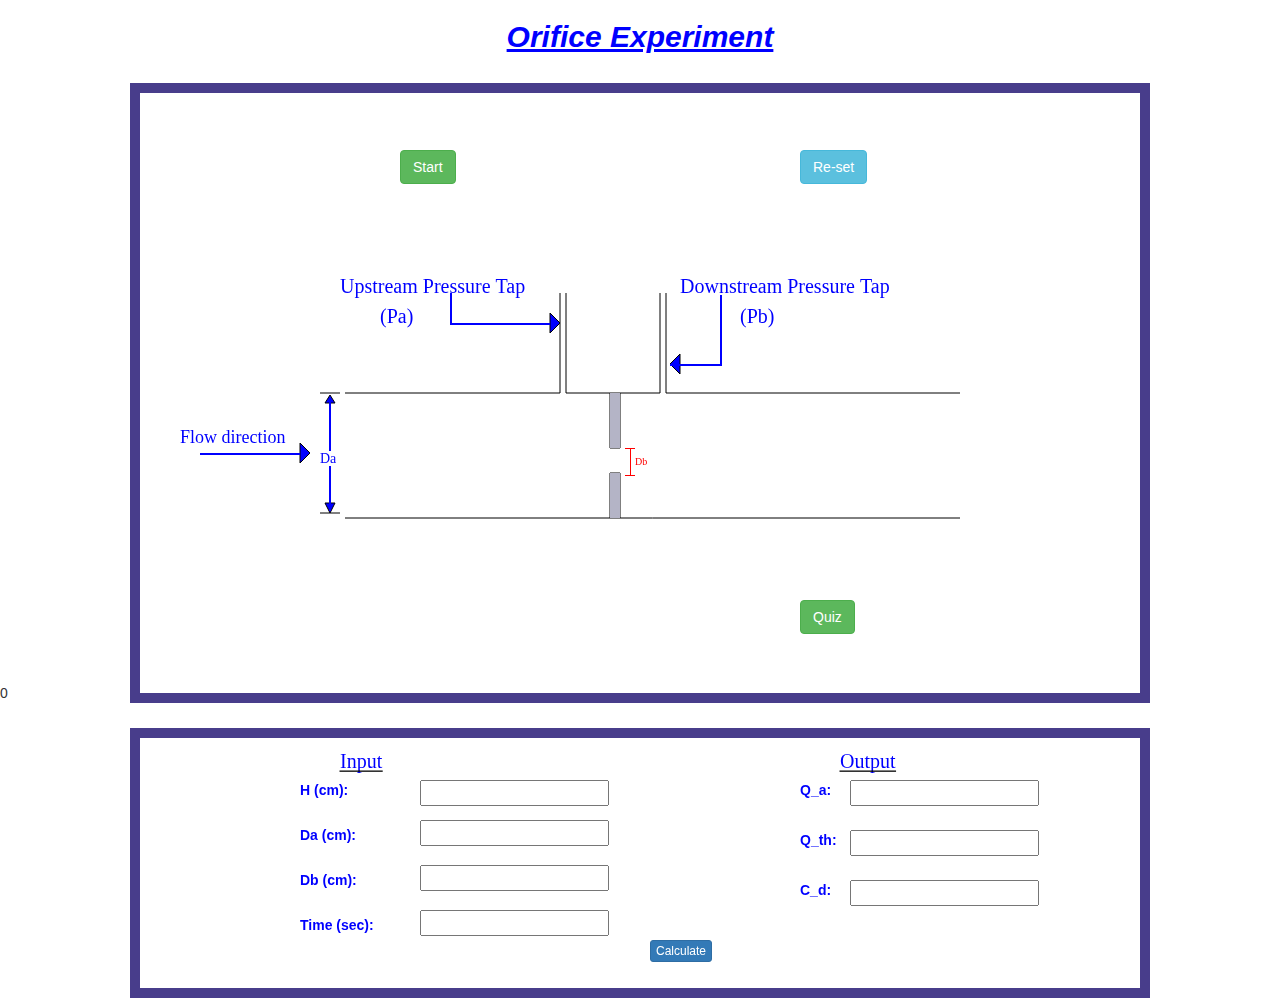
<file: src/lab/exp6/SRIP/Codes/Index.html>
<!-- Orrifice Meter Experiment to determine the coefficient of discharge (Cd) using the orifice meter-->
<html>
<head>
	<title>Orifice Experiment</title>
<link rel="stylesheet" href="https://maxcdn.bootstrapcdn.com/bootstrap/3.4.0/css/bootstrap.min.css">
<link rel="stylesheet" type="text/css" href="styles.css" >

</head>
<body>
	<center><h2 style = "color: blue;"><u><B><I>Orifice Experiment</I></B></u></h2></center>
	<!-- Canvas holding the Experiment Apparatus-->	
	<center><canvas id = "myCanvas" width = "1000" height = "600" style=" border:10px solid #483d8b ;    padding: 0;
    margin: auto;
    display: block;
    position: absolute;
    top: 0;
    bottom: 0;
    left: 0;
    right: 0;
 
;">This is Canvas</canvas></center>0
	<!-- Canvas Holding Input and Output form-->
	<center><canvas id = "I_O" width = "1000" height = "250" style=" border:10px solid #483d8b ;">This is Canvas</canvas></center>
	

	<script src = "layout.js"></script>

	<script src = "animation.js"></script>

	<script src = "layout2.js"> </script>

	<button  type = "button" class="btn btn-success" onclick =  "animations()" id = 'child1' >Start</button>  <!--Start Button-->
<script>
    var urls = ["quiz1.html"];
    function goSomewhere() {
        var url = urls[Math.floor(Math.random()*urls.length)];
        window.open(url); // redirect
    }
</script>
<button onclick="goSomewhere()" class="btn btn-success" id = "quizButton">Quiz</button>
	<input type="button" class="btn btn-info" value="Re-set" onClick="document.location.reload(true) " id = "child2"> <!--Re-set Button-->

	<!-- Form to give Inputs and get Output-->
<form name = "Calculations" id = "Div">

<label style = "color: blue; font: bold;">H (cm):</label> 
<input type="number" name ="Height" id = "ht" style = "position:absolute; top:0; left: 120;">

<label style = "position:absolute; top:0; left: 500; left: 500; color: blue">Q_a:</label> 
<input type="text" name="q_a" style = "position:absolute; top:0; left: 550"><br><br>

<label style = "color: blue; font: bold;">Da (cm):</label> 
<input type="number" name="D1"  style = "position:absolute; top:40; left: 120">

<label  style = "position:absolute; top:50; left: 500;color: blue">Q_th:</label>
<input type="text" name="q_th"  style = "position:absolute; top:50; left: 550"><br><br>

<label style = "color: blue; font: bold;">Db (cm):</label> 
<input type="number" name="D2"  style = "position:absolute; top:85; left: 120">

<label style = "position:absolute; top:100; left: 500;color: blue">C_d:</label> 
<input type="text" name="c_d"  style = "position:absolute; top:100; left: 550"><br><br>

<label style = "color: blue; font: bold;">Time (sec):</label> 
<input type="number" name="Time"  style = "position:absolute; top:130; left: 120"><br><br>

<input type="button" class="btn btn-primary btn-xs" onClick="Results()" value="Calculate" style = "position:absolute; top:160; left: 350">
</form>

<script src = "calculator.js"></script>
	
</body>
</html>
</file>
<file: src/lab/exp6/SRIP/Codes/styles.css>
#child1 {
  position: absolute;
  top: 150px;
  left: 400px;
}

#Div {
	position: absolute;
	top : 780;
	left: 300;
}

	#child2 {
  position: absolute;
  top: 150px;
  left: 800px;
}

#quizButton {
	position: absolute;
  	top: 600px;
  	left: 800px;
}
</file>
